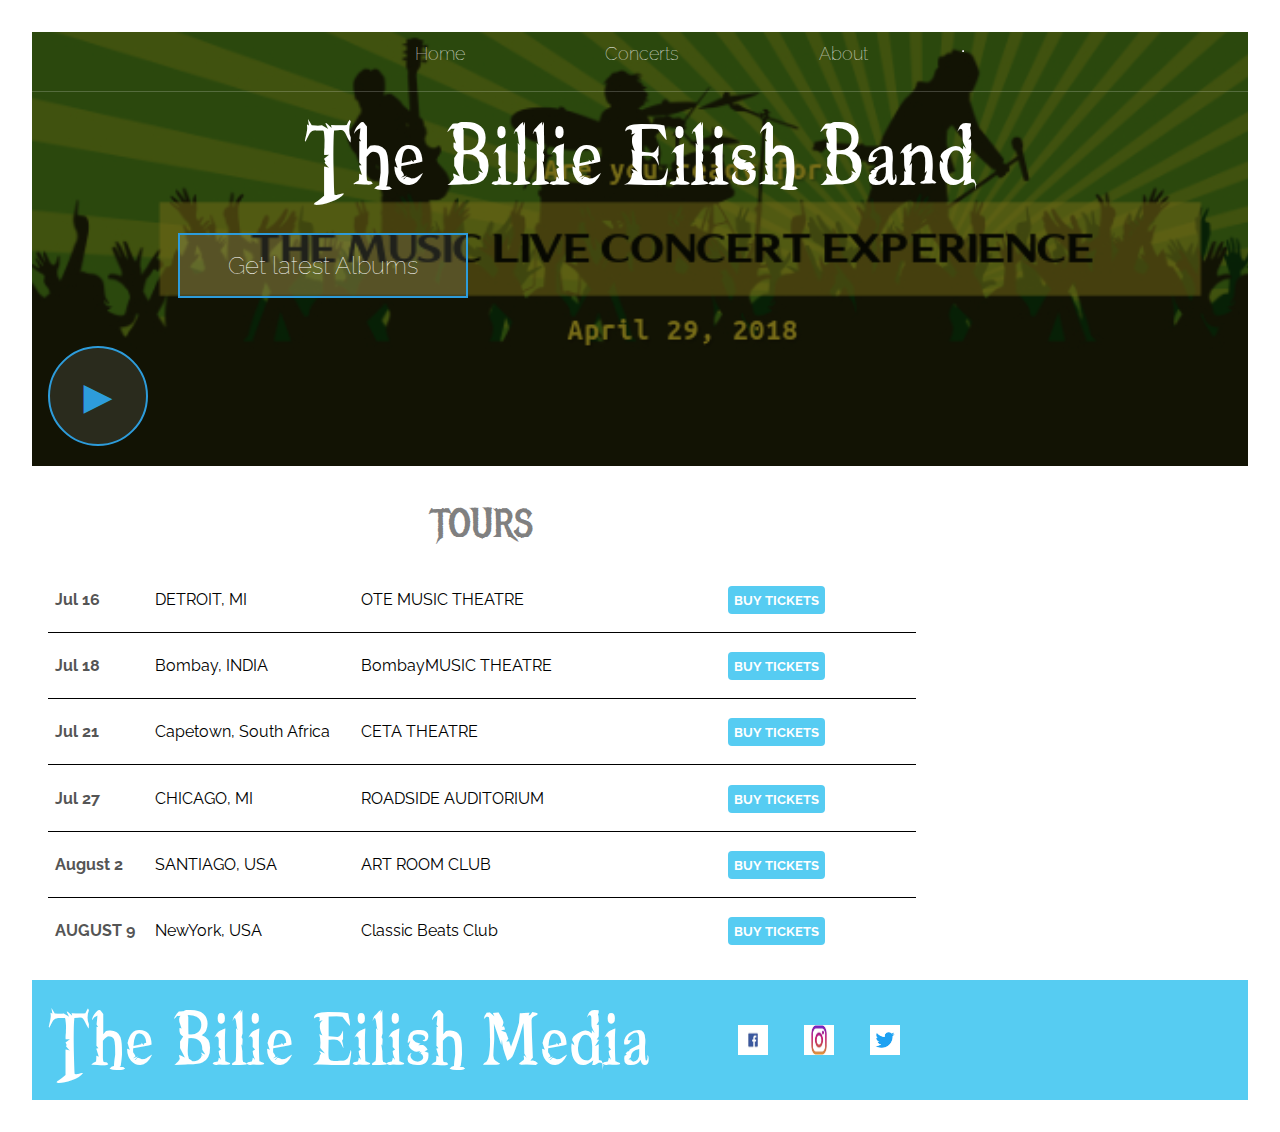
<file: index.html>
<html>
    <head>
        <title>The  Slightlys</title>
        <meta name= "description" content="This is the description">
        <link rel="stylesheet" href="style.css">
        <body class="body">
            <header class="main-header"> 
                <nav class="nav main-nav">
                    <ul>
                        <li><a href="index.html">Home</a></li>
                        <li><a href="concerts.html">Concerts</a></li>
                        <Li><a href="about.html" >About<a></Li> 
                        <hr>
                    </ul>
                </nav>
                    <h1 class="band-name band-name-large">The Billie Eilish Band</h1>
                <div class="container">
                     <button class="btn btn-header"    type ="button">Get latest Albums</button> 
                     <button class="btn btn-play" type ="button">&#9658</button> 
                </div>   
                
            </header>

            <section class="content-section container">
                <h2 class="section-header">TOURS</h2>
                <div >
                    <div class="tour-row ">
                        <span class="tour-item tour-date">Jul 16</span>
                       
                       <span class="tour-item tour-city">DETROIT, MI</span>
                        
                        <span class="tour-item tour-arena">  OTE MUSIC THEATRE</span>
                       
                        <button class="tour-item tour-button btn-primary" type ="button"> BUY TICKETS</button>
                    </div>
                    
                    
                    <div class="tour-row ">
                        <span class="tour-item tour-date">Jul 18</span>
                        
                       <span class="tour-item tour-city">Bombay, INDIA</span>
                         
                        <span class="tour-item tour-arena">  BombayMUSIC THEATRE</span>
                        
                        <button  class="tour-item tour-button btn-primary" type ="button"> BUY TICKETS</button>
                    </div>
                

                    <div class="tour-row ">
                        <span class="tour-item tour-date">Jul 21</span>
                        
                       <span class="tour-item tour-city">Capetown, South Africa</span>
                       
                        <span class="tour-item tour-arena">  CETA THEATRE</span>
                        
                        <button class="tour-item tour-button btn-primary" type ="button"> BUY TICKETS</button>
                    </div>
                

                    <div class="tour-row ">
                        <span class="tour-item tour-date">Jul 27</span >
                       
                       <span class="tour-item tour-city">CHICAGO, MI</span>
                         
                        <span class="tour-item tour-arena">  ROADSIDE AUDITORIUM</span>
                      
                        <button class="tour-item tour-button btn-primary" type ="button"> BUY TICKETS</button>
                    </div>
                    

                    <div class="tour-row ">
                        <span class="tour-item tour-date">August 2</span>
                       
                       <span class="tour-item tour-city">SANTIAGO, USA</span>
                     
                        <span class="tour-item tour-arena">  ART ROOM CLUB</span>
                       
                        <button class="tour-item tour-button btn-primary" type ="button"> BUY TICKETS</button>
                    </div>
                    

                    <div class="tour-row ">
                        <span class="tour-item tour-date">AUGUST 9</span>
                        
                       <span class="tour-item tour-city">NewYork, USA</span>
                        
                        <span class="tour-item tour-arena"> Classic Beats Club</span>
                       
                        <button class="tour-item tour-button btn-primary" type ="button"> BUY TICKETS</button>
                    </div>
                </div>
            </section>
           
            <footer class="main-footer">
                <div class="container main-footer-container">
                    <h3 class="band-name">The Bilie Eilish Media  </h3> 
                <ul class="nav footer-nav">
                    <li>
                        <a href="https://facebook.com"target="_blank">
                            <img src="Img_src/fb.png"width="30" height="30">
                        </a>
                    </li>
                    <li><a href="https://instagram.com"target="_blank">
                             <img src="Img_src/insta.jpg"width="30" height="30">
                        </a>
                    </li>
                    <li><a href="https://twitter.com"target="_blank">
                            <img src="Img_src/twitter.png"width="30" height="30">
                        </a>
                    </li>
                </ul>
                </div>
                
            </footer>

        </body>
    </head>
</html>
</file>
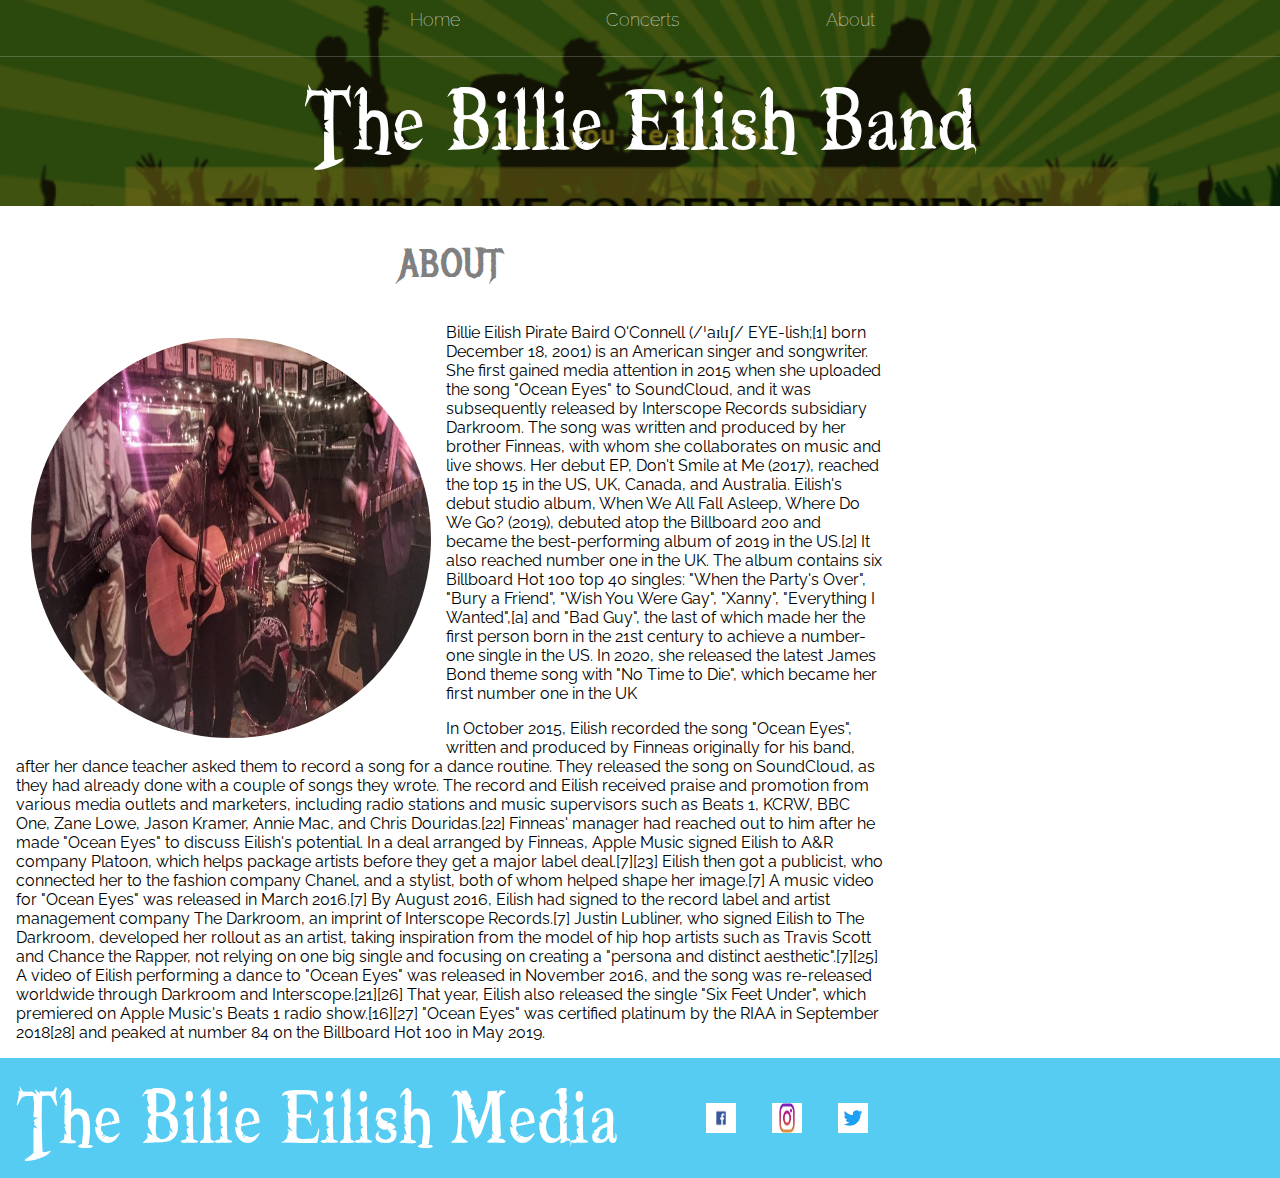
<file: about.html>
<html>
    <head>
        <title>The  Slightlys | About</title>
        <meta name= "description" content="This is the description">
        <link rel="stylesheet" href="style.css"/>
        <body>
            <header class="main-header"> 
                <nav class="nav main-nav">
                    <ul>
                        <li><a href="index.html">Home</a></li>
                        <li><a href="concerts.html">Concerts</a></li>
                        <Li><a href="about.html" >About<a></Li> 
                       
                    </ul>
                </nav>   
                     <h1 class="band-name band-name-large">The Billie Eilish Band</h1> 
            </header>
            <section class="content-section container">
                <h2 class="section-header">ABOUT</h2>
                <img class = "bandpic" src ="Img_src/band Billie.jpg">
                <p>
                    Billie Eilish Pirate Baird O'Connell (/ˈaɪlɪʃ/ EYE-lish;[1] born December 18, 2001) is an American singer and songwriter. 
                    She first gained media attention in 2015 when she uploaded the song "Ocean Eyes" to SoundCloud, and 
                    it was subsequently released by Interscope Records subsidiary Darkroom. The song was written
                     and produced by her brother Finneas, with whom she collaborates on music and live shows. 
                     Her debut EP, Don't Smile at Me (2017), reached the top 15 in the US, UK, Canada, and Australia.

                    Eilish's debut studio album, When We All Fall Asleep, Where Do We Go? (2019), debuted atop the Billboard 200 
                    and became the best-performing album of 2019 in the US.[2] It also reached number one in the UK. The album contains 
                    six Billboard Hot 100 top 40 singles: "When the Party's Over", "Bury a Friend", "Wish You Were Gay", "Xanny", "Everything I Wanted",[a] 
                    and "Bad Guy", the last of which made her the first person born in the 21st century to achieve a number-one single in the US. 
                    In 2020, she released the latest James Bond theme song with "No Time to Die", which became her first number one in the UK
                </p>
                
                <p>In October 2015, Eilish recorded the song "Ocean Eyes", written and produced by Finneas originally for his band, after her dance teacher 
                    asked them to record a song for a dance routine. They released the song on SoundCloud, as they had already done with a couple of songs they wrote.
                    The record and Eilish received praise and promotion from various media outlets and marketers, including radio stations and music supervisors 
                    such as Beats 1, KCRW, BBC One, Zane Lowe, Jason Kramer, Annie Mac, and Chris Douridas.[22] Finneas' manager had reached out to him after he made 
                    "Ocean Eyes" to discuss Eilish's potential. In a deal arranged by Finneas, Apple Music signed Eilish to A&R company Platoon, which helps 
                    package artists before they get a major label deal.[7][23] Eilish then got a publicist, who connected her to the fashion company Chanel, and
                     a stylist, both of whom helped shape her image.[7]

                    A music video for "Ocean Eyes" was released in March 2016.[7] By August 2016, Eilish had signed to the record label and artist management 
                    company The Darkroom, an imprint of Interscope Records.[7] Justin Lubliner, who signed Eilish to The Darkroom, developed her rollout as 
                    an artist, taking inspiration from the model of hip hop artists such as Travis Scott and Chance the Rapper, not relying on one big single
                     and focusing on creating a "persona and distinct aesthetic".[7][25] A video of Eilish performing a dance to "Ocean Eyes" was released in
                      November 2016, and the song was re-released worldwide through Darkroom and Interscope.[21][26] That year, Eilish also released the single 
                      "Six Feet Under", which premiered on Apple Music's Beats 1 radio show.[16][27] "Ocean Eyes" was certified platinum by the RIAA in September 
                      2018[28] and peaked at number 84 on the Billboard Hot 100 in May 2019.</p>
            </section>
            <footer class="main-footer">
                <div class="container main-footer-container">
                    <h3 class="band-name">The Bilie Eilish Media  </h3> 
                <ul class="nav footer-nav">
                    <li>
                        <a href="https://facebook.com"target="_blank">
                            <img src="Img_src/fb.png"width="30" height="30">
                        </a>
                    </li>
                    <li><a href="https://instagram.com"target="_blank">
                             <img src="Img_src/insta.jpg"width="30" height="30">
                        </a>
                    </li>
                    <li><a href="https://twitter.com"target="_blank">
                            <img src="Img_src/twitter.png"width="30" height="30">
                        </a>
                    </li>
                </ul>
                </div>
                
            </footer>

        </body>
    </head>
</html>
</file>
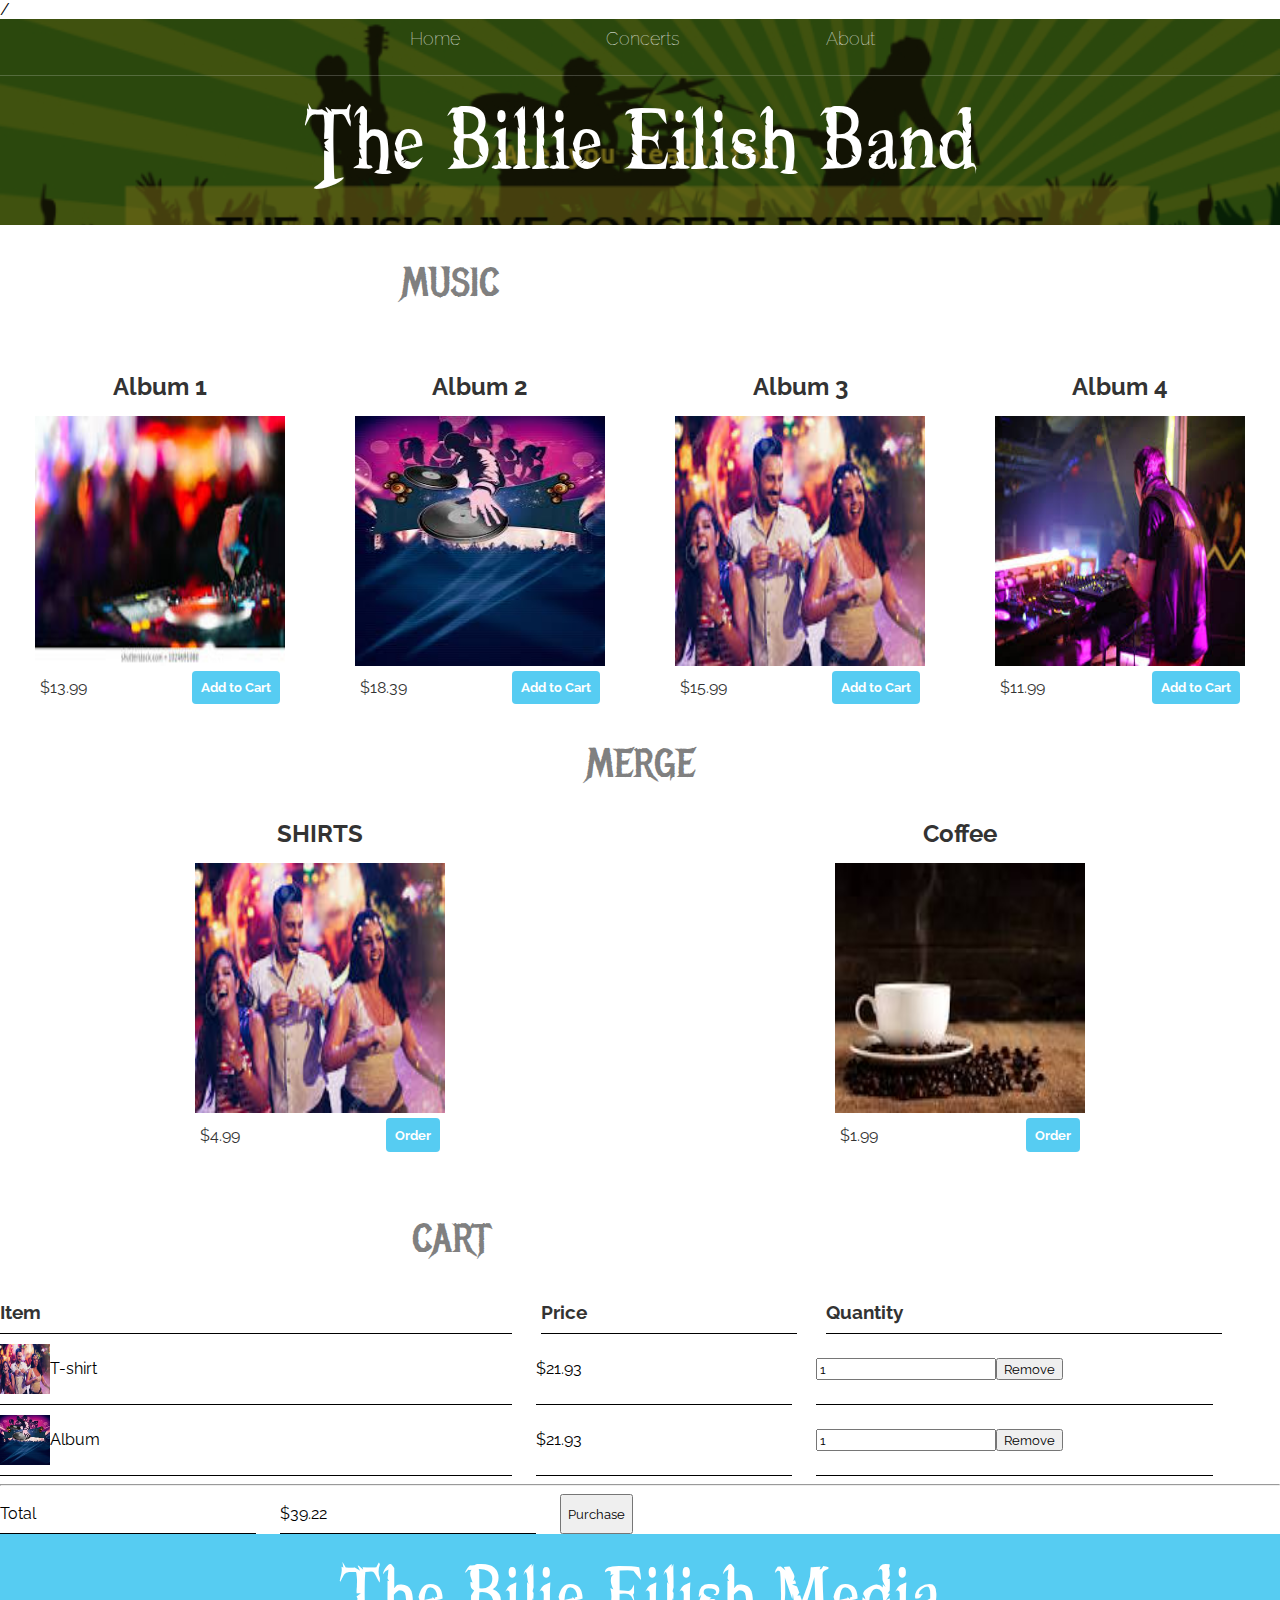
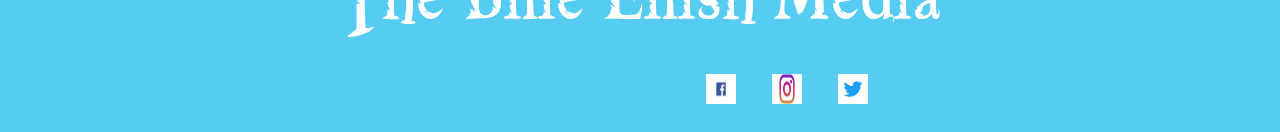
<file: concerts.html>
<html>
    <head>
        <title>The  Slightlys | Concerts</title>
        <meta name= "description" content="This is the description">
        <link rel="stylesheet" href="style.css">/
        <body>
            <header class=" main-header"> 
                <nav class="nav main-nav">
                    <ul>
                        <li><a href="index.html">Home</a></li>
                        <li><a href="concerts.html">Concerts</a></li>
                        <Li><a href="about.html" >About<a></Li> 
                    
                       
                    </ul>
                </nav> 
                <h1 class="band-name band-name-large">The Billie Eilish Band</h1>   
            </header>
            
            <Section class=" container content-section">
              <h2 class="section-header">MUSIC</h2>  
            </section>
            <div class="shop-items">
                    <div class="shop-item">
                        
                            <span class="shop-item-title">Album 1</span>
                        
                            <img class="shop-item-image"src="Img_src/album2.jpg"width= "160" height = "160">
                        <div class="shop-item-details">
                            <span class="shop-item-price">$13.99</span>
                            <button class="btn btn-primary shop-item-button"role="button">Add to Cart</button>
                        </div>
                    </div>
                    <div class="shop-item">
                        <div>
                            <span class="shop-item-title">Album 2</span>
                        </div>
                        <img class="shop-item-image" src="Img_src/album6.jpg"width= "160" height = "160">
                        <div class="shop-item-details">
                            <span class="shop-item-price">$18.39</span>
                            <button class="btn btn-primary shop-item-button"role="button">Add to Cart</button>
                        </div>
                    </div>
                    <div class="shop-item">
                        <div>
                            <span class="shop-item-title">Album 3</span>
                        </div>
                        <img class="shop-item-image"src="Img_src/shirts.jpg"width= "160" height = "160">
                        <div class="shop-item-details">
                            <span class="shop-item-price">$15.99</span>
                            <button class="btn btn-primary shop-item-button"role="button">Add to Cart</button>
                        </div>
                    </div>
                    <div class="shop-item">
                        <div>
                            <span class="shop-item-title">Album 4</span>
                        </div>
                        <img class="shop-item-image"src="Img_src/album5.jpg"width= "160" height = "160">
                        <div class="shop-item-details">
                            <span class="shop-item-price">$11.99</span>
                            <button class="btn btn-primary shop-item-button"role="button">Add to Cart</button>
                        </div>
                    </div>
            </div>
            
            <section class="section-header">
                MERGE
            </section>
            <div class="shop-items">
                <div class="shop-item">
                    <div>
                        <span class="shop-item-title">SHIRTS</span>
                    </div>
                    <img class="shop-item-image"src="Img_src/shirts.jpg"width= "160" height = "160">
                    <div class="shop-item-details">
                        <span class="shop-item-price"> $4.99</span>
                        <button class="btn btn-primary shop-item-button" role="button">Order</button>
                    </div>
                </div>
                <div class="shop-item">
                    <div>
                        <span class="shop-item-title">Coffee</span>
                    </div>
                    <img class="shop-item-image"src="Img_src/coffee.jpg"width= "160" height = "160">
                    <div class="shop-item-details">
                        <span class="shop-item-price">$1.99</span>
                        <button class="btn btn-primary shop-item-button"role="button">Order</button>
                    </div>
                </div>
            </div>
            <section class="container content-section">
              <h1 class="section-header">CART</h1>  
            </section>
           <div class="cart-row">
                <span  class="cart-item cart-header cart-column">Item</span>
           
                <span class="cart-price cart-header cart-column">Price</span>
           
                <span class="cart-quantity cart-header cart-column">Quantity</span>
            </div>
            <div class="cart-row">
               <div class="cart-item cart-column"> 
                   <img src ="Img_src/shirts.jpg" width="50" height="50">
                    <span>T-shirt</span>
                </div>
                <span class="cart-price cart-column">$21.93</span>
                <div class="cart-quantity cart-column">
                    <input type="number" value="1">
                    <button role="button">Remove</button>
                </div>
            </div>
            <div class="cart-row">
               <div class="cart-item cart-column"> 
                   <img src ="Img_src/album6.jpg" width="50" height="50">
                    <span>Album</span>
                </div>
                <span class="cart-price cart-column">$21.93</span>
                <div class="cart-quantity cart-column">
                    <input type="number" value="1">
                    <button role="button">Remove</button>
                </div>
            </div>
            <hr>
            <div class="cart-row">
                <span class="cart-price cart-column">Total</span>
                <span class="cart-price cart-column">$39.22</span>
                <button role="button">Purchase</button>
            </div>
           
            
            <footer class="main-footer">
               <h3 class="band-name band-name-small">The Bilie Eilish Media  </h3> 
                <div class="container main-footer-container">  
                    <ul class="nav footer-nav">
                        <li>
                            <a href="https://facebook.com"target="_blank">
                                <img src="Img_src/fb.png"width="30" height="30">
                            </a>
                        </li>
                        <li><a href="https://instagram.com"target="_blank">
                                <img src="Img_src/insta.jpg"width="30" height="30">
                            </a>
                        </li>
                        <li><a href="https://twitter.com"target="_blank">
                                <img src="Img_src/twitter.png"width="30" height="30">
                            </a>
                        </li>
                    </ul>
                </div>
                
            </footer>
        </body>
    </head>
</html>
</file>
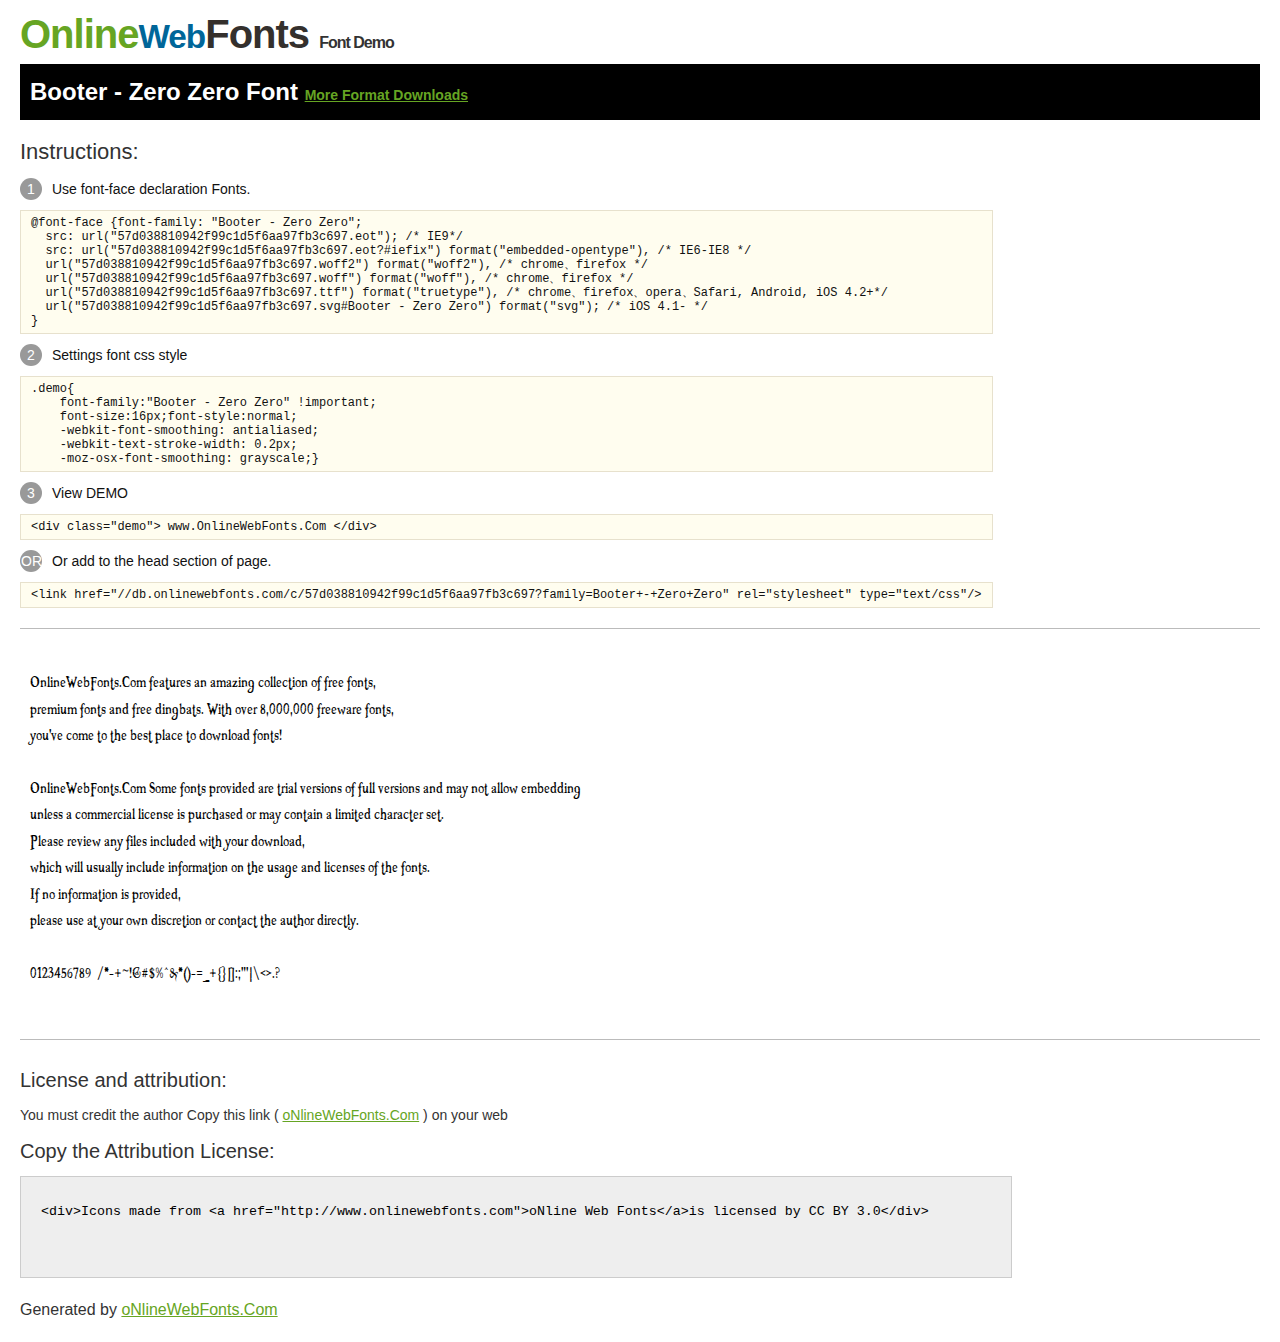
<file: Font/@font-face/Demo.html>
<!DOCTYPE html>
<html>
<head>
<meta charset="utf-8"/>
<title>Booter - Zero Zero Font - OnlineWebFonts.COM</title>
<style type="text/css">
@font-face {font-family: "Booter - Zero Zero";
  src: url("57d038810942f99c1d5f6aa97fb3c697.eot"); /* IE9*/
  src: url("57d038810942f99c1d5f6aa97fb3c697.eot?#iefix") format("embedded-opentype"), /* IE6-IE8 */
  url("57d038810942f99c1d5f6aa97fb3c697.woff2") format("woff2"), /* chrome、firefox */
  url("57d038810942f99c1d5f6aa97fb3c697.woff") format("woff"), /* chrome、firefox */
  url("57d038810942f99c1d5f6aa97fb3c697.ttf") format("truetype"), /* chrome、firefox、opera、Safari, Android, iOS 4.2+*/
  url("57d038810942f99c1d5f6aa97fb3c697.svg#Booter - Zero Zero") format("svg"); /* iOS 4.1- */
}
*{margin:0;padding:0;list-style:none;}pre{border:solid 1px #e7e1cd;background-color:#fffdef;overflow:auto;font-size:12px;line-height:14px;margin-top:10px;margin-right:0;margin-bottom:10px;margin-left:0;padding-top:5px;padding-right:10px;padding-bottom:5px;padding-left:10px;}.demo pre{color:#000;line-height: 1.2em;font-family:"Booter - Zero Zero"!important;font-size:22px;background-color:#FFF;border-top-width:0px;border-right-width:0px;border-bottom-width:0px;border-left-width:0px;}body{font-family:sans-serif;line-height:1.5;font-size:16px;padding:20px;color:#333;}:hover,:before,:after{-webkit-transition:all 0.1s ease-in;-moz-transition:all 0.1s ease-in;-ms-transition:all 0.1s ease-in;-o-transition:all 0.1s ease-in;transition:all 0.1s ease-in;}*{-moz-box-sizing:border-box;-webkit-box-sizing:border-box;box-sizing:border-box;margin:0;padding:0;}a{color:#66A523;}h1.logo{font-size:40px;letter-spacing:-1px;margin-top:-16px;}h1.logo strong{font-size:16px;font-family:sans-serif;color:#333;}h1.logo a{color:#34302d;text-decoration:none;}h1.logo a span{color:#66A523;}h1.logo a small{color:#006699;}.info{float:left;font-size:14px;margin-top:15px;}.info ul{margin-left:0px;color:#111;margin-bottom:20px;}.info .exs{font-size:12px;color:#666;margin-left:35px;display:block;}.info ul li{margin-top:10px;list-style:none;}.info .numno{color:#fff;border-radius:20px;padding:1px;display:inline-block;width:22px;height:22px;text-align:center;margin-right:10px;background-color:#999999;}.info ul strong{font-weight:normal;color:#000;}.info .inst{font-size:22px;margin-bottom:10px;}.demo{float:left;width:100%;height:auto;border-top-width:1px;border-top-style:solid;border-top-color:#bbb;border-bottom-width:1px;border-bottom-style:solid;border-bottom-color:#bbb;padding-bottom:10px;}.demo .demo_svg{float:left;height:auto;width:100px;margin-right:5px;margin-left:5px;margin-bottom:10px;}.demo .demo_svg i{float:left;height:80px;width:80px;text-align:center;font-size:40px;margin-left:10px;line-height:80px;color:#777;}.demo .demo_svg .code{float:left;height:20px;width:100%;overflow:hidden;text-align:center;line-height:20px;font-size:11px;color:#666;}.demo .demo_svg .txt{float:left;height:20px;width:100%;font-size:11px;text-align:center;white-space:nowrap;overflow:hidden;line-height:20px;}.demo .demo_svg:hover i{font-size:60px;color:#333;}.by{padding-top:15px;float:left;width:100%;margin-top:10px;margin-right:0;margin-bottom:10px;margin-left:0;}.by{margin-bottom:10px;font-size:20px;}.by .attr{font-size:14px;color:#333;padding-top:10px;padding-bottom:10px;}textarea{width:80%;height:auto;border:1px solid #CCC;resize:none;background:#EEE;padding:20px;float:left;margin-top:10px;line-height:30px;}#footer{float:left;width:100%;margin-top:10px;padding-bottom:20px;}h2{background-color:#000;padding-top:10px;padding-bottom:10px;padding-left:10px;color:#FFF;}
</style>
</head>
<body>
<h1 class="logo"> <a href="http://www.onlinewebfonts.com/"> <span>Online</span><small>Web</small>Fonts</a> <strong>Font Demo</strong></h1>
<h2>
Booter - Zero Zero Font <a style="font-size:14px;" href="http://www.onlinewebfonts.com/download/57d038810942f99c1d5f6aa97fb3c697" target="_blank">More Format Downloads</a></h2>
<div class="info">
  <div class="inst">Instructions:</div>
  <ul>
    <li>
      <p> <span class="numno">1</span>Use font-face declaration Fonts.<br />
        <span class="exs">
        <pre>
@font-face {font-family: "Booter - Zero Zero";
  src: url("57d038810942f99c1d5f6aa97fb3c697.eot"); /* IE9*/
  src: url("57d038810942f99c1d5f6aa97fb3c697.eot?#iefix") format("embedded-opentype"), /* IE6-IE8 */
  url("57d038810942f99c1d5f6aa97fb3c697.woff2") format("woff2"), /* chrome、firefox */
  url("57d038810942f99c1d5f6aa97fb3c697.woff") format("woff"), /* chrome、firefox */
  url("57d038810942f99c1d5f6aa97fb3c697.ttf") format("truetype"), /* chrome、firefox、opera、Safari, Android, iOS 4.2+*/
  url("57d038810942f99c1d5f6aa97fb3c697.svg#Booter - Zero Zero") format("svg"); /* iOS 4.1- */
}
</pre>
      </span> 
    </li>
    <li>
      <p> <span class="numno">2</span>Settings font css style <br />
      <span class="exs">
<pre>
.demo{
    font-family:"Booter - Zero Zero" !important;
    font-size:16px;font-style:normal;
    -webkit-font-smoothing: antialiased;
    -webkit-text-stroke-width: 0.2px;
    -moz-osx-font-smoothing: grayscale;}
</pre>
      </span> 
    </li>
    <li>
      <p> <span class="numno">3</span>View DEMO <br />
      <span class="exs"><pre>
&lt;div class="demo"&gt; www.OnlineWebFonts.Com &lt;/div&gt;
</pre></span> 
    </li>
    <li>
      <p> <span class="numno">OR</span>Or add to the head section of page. <br />
      <span class="exs"><pre>
&lt;link href="//db.onlinewebfonts.com/c/57d038810942f99c1d5f6aa97fb3c697?family=Booter+-+Zero+Zero" rel="stylesheet" type="text/css"/&gt;
</pre></span> 
    </li>
  </ul>
</div>
<div class="demo">
<pre>

OnlineWebFonts.Com features an amazing collection of free fonts,
premium fonts and free dingbats. With over 8,000,000 freeware fonts, 
you've come to the best place to download fonts! 

OnlineWebFonts.Com Some fonts provided are trial versions of full versions and may not allow embedding 
unless a commercial license is purchased or may contain a limited character set. 
Please review any files included with your download, 
which will usually include information on the usage and licenses of the fonts. 
If no information is provided, 
please use at your own discretion or contact the author directly. 

0123456789  /*-+~!@#$%^&*()-=_+{}[]:;"'|\<>.?

</pre>
</div>

<div class="by">
<div class="by_title">License and attribution:</div>
<div class="attr">You must credit the author Copy this link ( <a href="http://www.onlinewebfonts.com" target="_blank">oNlineWebFonts.Com</a> ) on your web </div><div class="usetitle">Copy the Attribution License:</div>
<textarea onclick="this.focus();this.select();">&lt;div&gt;Icons made from &lt;a href="http://www.onlinewebfonts.com"&gt;oNline Web Fonts&lt;/a&gt;is licensed by CC BY 3.0&lt;/div&gt;</textarea>
</div>
<div id="footer">
    <div>Generated by <a href="http://www.onlinewebfonts.com" target="_blank">oNlineWebFonts.Com</a></div>
</div>
</body>
</html>
</file>
<file: style.css>
@import url("https://fonts.googleapis.com/css?family=Raleway:300,400");
@import url("https://fonts.googleapis.com/css?family=Metal+Mania");

@font-face{
    font-family: "Booter - Zero Zero";
    src: url("Font/Booter - Zero Zero/Booter - Zero Zero.woff") format("woff"),
         url("Font/Booter - Zero Zero/Booter - Zero Zero.woff2") format("woff2");
    font-style:"normal";
    font-weight: normal;
}
*{
    box-sizing: border-box;
    font-family: raleway;
     
}

html{
    background-color:white;

}

.bandpic{
    height:400px;
    width: 400px;
    border-radius: 50%;
    float: left;
    margin: 15px;
}
.main-header{
    background-image: url(Img_src/header-background.jpg);
    background-size: cover;
    padding-bottom: 20px;
    background-blend-mode: multiply;
    background-color: #776c17;
}
html, body{
    margin:0;
    padding:0;
}
.nav li{
    display: inline;
}
.nav ul{
    margin: 0px;
}
.nav a{
    display: inline-block;
    padding: 0.5em;
    color: white;
    text-decoration: none;

}

.nav a:hover{
    background-color: rgb(255, 255,255,.3);
}
.main-nav{
    background-color: black .6;
    text-align: center;
    font-size: 1.1em;
    font-weight:lighter;
    border-bottom:1px solid rgba(255, 255, 255, 0.2);
}

.main-nav li{
    padding: 0 5%;
}
.band-name{
    text-align: center;
    margin: 0px;
    font-size: 7em;
    font-family: "Booter - zero zero";
    font-weight: normal;
    color: white;
}


.band-name-large{
    font-size: 8em;
}

.content-section{
    margin: 1em;

}
.container{
    max-width: 900px;
    margin: 0;
    margin-right: 0;
    margin-left: 0;
    padding:0 1em;
}

.section-header{
    font-family: "Metal Mania";
    font-weight: lighter;
    color: grey;
    text-align: center;
    font-size: 2.5em;
}


.main-footer{
    background-color: #56ccf2;
    color: white;
    padding: .25em 0;
    
}

.main-footer-container{
    display: flex;
    align-items: center;
}
.main-footer-container ul{
    flex-grow: 1;
    text-align: end;

}

.footer-nav li{
    padding: 0 .5em;
}

.footer-nav img{
    width: 30px;
    height: 30px;
}

.btn{
    text-align: center;
    vertical-align: middle;
    padding: 0.67em;
    cursor: pointer;
}

.btn-header{
    margin:.5em 15% 2em 15%;
    color: white;
    border: 2px solid #2D9CDB;
    background-color: rgba(255, 255, 255, 0.1);
    border-radius: 0;
    font-size: 1.5em;
    font-weight: lighter;
    padding-left: 2em;
    padding-right: 2em;
}


.btn-header:hover{
    background-color: rgba(255, 255, 255, 0.3);
}

.btn-play{
    
    margin: o, auto;
    display: block;
    color: #2D9CDB;
    border: 2px solid #2D9CDB;
    background-color: rgba(255, 255, 255, 0.1);
    border-radius: 50%;
    font-size: 3em;
    font-weight: lighter;
    padding: 0;
    width: 100px;
    height: 100px;
}

.tour-row{
    border-bottom: 1px solid black;
    padding-bottom: 1em;
    margin-bottom: 1em;
}
  
.tour-row:last-child{
    border-bottom: none;
}

.tour-item{

    padding: .45em;
    display: inline-block;

}

.tour-date{
    color: #555;
    font-weight: bold;
    width: 11%;
    }


.tour-city{
    width: 24%;

}

.tour-arena{
    width: 42%;
    padding: 1px;
}

.tour-btn{
max-width:19%;
}

.btn-primary{
    color: white;
    border: none;
    border-radius: .3em;
    font-weight: bold;
    background-color: #56ccf2;
}

.btn-primary:hover{
    background-color:#2D9CDB;
}

.body{
    align-items: center;
    padding:2em;

}

.shop-item{
    margin: 30px;
}

.shop-item-title{
    display: block;
    width: 100%;
    text-align: center;
    font-weight: bold;
    font-size: 1.5em;
    color: #333333;
    margin-bottom: 15px;
}

.shop-item-image{
    height: 250px;
    width: 250px;

}

.shop-item-details{
    display: flex;
    align-items: center;
    padding: 5px;

}
.shop-item-price{
    flex-grow: 1;
    color: #333333;
}

.shop-items{
    display:flex;
    flex-wrap:wrap ;
    justify-content: space-around;

}

.cart-header{
    font-weight: bold;
    font-size: 1.2em;
    color: #333333;
}

.cart-column{
    display:flex;
    align-items: center;
    border-bottom: 1px solid black;
    margin-right: 1.5em;
    padding-bottom: 10px;
    margin-top: 10px;
    
}

.cart-row{
    display: flex;
    flex-wrap: wrap;
}

.cart-item{
    width: 40%;

}

.cart-price{
width: 20%;
}

.cart-quantity{
    width: 31%;

}
</file>
